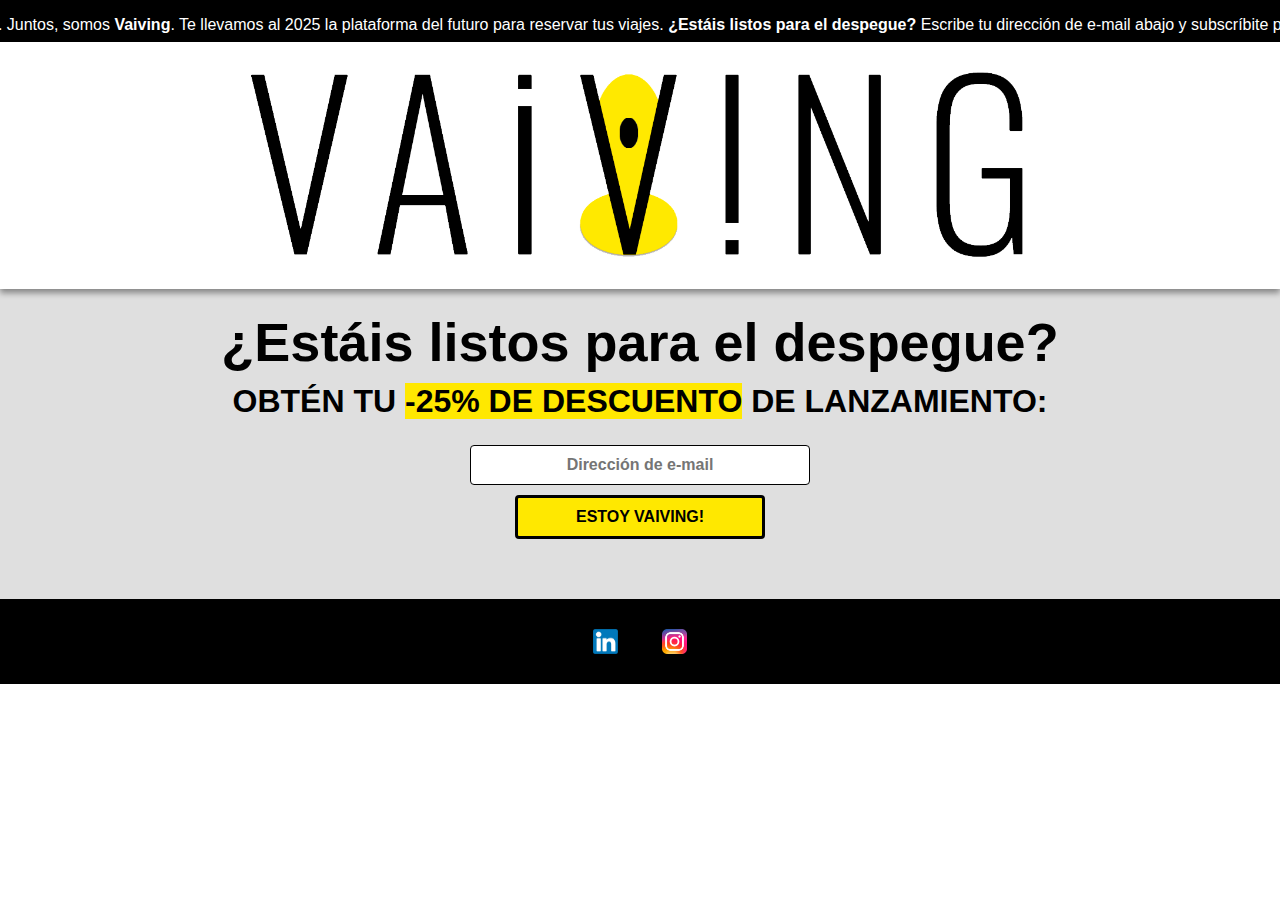
<file: index_es.html>
<!DOCTYPE html>
<html lang="es">
<head>
    <meta charset="UTF-8">
    <meta name="viewport" content="width=device-width, initial-scale=1.0">
    <title>Vaiving</title>
    <link rel="stylesheet" href="istyles.css">
    <link rel="icon" href="favicon6.png" type="image/png">
</head>
<body>
    <div class="top-section">
    <div class="scrolling-text">Tu buen rollo + nuestro buen rollo. Juntos, somos <span style="font-weight: bold">Vaiving</span>. Te llevamos al 2025 la plataforma del futuro para reservar tus viajes. <span style="font-weight: bold">¿Estáis listos para el despegue?</span> Escribe tu dirección de e-mail abajo y subscríbite para tener noticias MUY PRONTO.</div>
</div>
    <header class="site-header">
    <img src="logo3.png" alt="Company Logo" class="logo">
    </header>    
    <main class="site-main">
    <h1>¿Estáis listos para el despegue?</h1>
    <p style="font-weight: bold;">OBTÉN TU <span style="background-color: #ffe800">-25% DE DESCUENTO</span> DE LANZAMIENTO:</p>
    <div class="form-container">
        <form id="subscribe-form">
            <input type="email" name="email" placeholder="Dirección de e-mail" required>
            <button type="submit">ESTOY VAIVING!</button>
            <div id="form-response" style="margin-top: 10px;"></div>
        </form>
        
    <script src="https://code.jquery.com/jquery-3.6.0.min.js"></script>
    <script>
        $(document).ready(function() {
            $('#subscribe-form').on('submit', function(event) {
                event.preventDefault(); // Prevent the default form submission

                // Serialize form data
                var formData = $(this).serialize();
                
                $.ajax({
                    url: 'https://formspree.io/f/mpwabnjq', // Replace with your Formspree form endpoint
                    method: 'POST',
                    data: formData,
                    dataType: 'json',
                    success: function(response) {
                        $('#form-response').html('<p>¡Muchas gracias! Tendrás noticias de nosotros muy pronto :)</p>');
                        $('#subscribe-form')[0].reset(); // Clear the form fields
                    },
                    error: function(xhr, status, error) {
                        $('#form-response').html('<p>Comprueba que el e-mail sea correcto.</p>');
                    }
                });
            });
        });
    </script>
    </div>
    </main>
    
    <footer class="site-footer">
     <a href="https://www.linkedin.com/company/vaiving" target="_blank" class="button-link"><img src="linkedin.png" alt="Icon" style="width: 25px; height: 25px; vertical-align: middle"></a> <a href="https://www.instagram.com/vaivingg" target="_blank" class="button-link2"><img src="instagram.png" alt="Icon" style="width: 25px; height: 25px; vertical-align: middle"></a>
    </div>
    </footer>
    
</body>  
</html>
</file>
<file: istyles.css>
body {
            font-family: Geneva, sans-serif;
            text-align: center;
            margin: 0;
            padding: 0;
        }

        /* Styling for the logo */
        .logo {
            display: block;
            margin: 0px auto; /* Centers the logo horizontally with some margin */
            max-width: 800px;  /* Adjust this value to change the logo size */
            height: auto;      /* Keeps the aspect ratio */
            margin-bottom: 3px; /* Spacing below */
            margin-top: 3px; /* Spacing top */
                    
        }

        /* Styling for the separator line */
        .separator {
            width: 80%; /* Adjust the width of the line */
            max-width: 800px; /* Optional: limits the max-width */
            height: 4px; /* Thickness of the line */
            background-color: black; /* Color of the line */
            margin: 20px auto; /* Centers the line horizontally */
            margin-bottom: 5px; /* Spacing below the Separator */
            margin-top: 5px; /* Spacing below the Separator */
        }

        /* Styling for the rest of the page content */
        
        h1 {
            color: #000000;
            font-size: 54px; /* Adjust the size as needed */
            margin-top: 10px; /* Spacing over the h1 */
            margin-bottom: 10px; /* Spacing below the h1 */
        }

        p {
            color: #000000;
            font-size: 32px; /* Adjust the size as needed */
            margin-top: 5px; /* Spacing over the p */
            margin-bottom: 25px; /* Spacing below the p */
        }

        .form-container {
            background-color: #DFDFDF;
            width: 100%;
            margin: 0 auto; /* Center container horizontally */
            margin-bottom: 20px
        }
        
        #subscribe-form {
            display: flex;
            flex-direction: column;
            gap: 10px;
            align-items: center; /* Center-aligns form elements horizontally */
        }
        
        input[type="email"] {
            text-align: center; /* Center-align the text inside the input field */
            padding: 10px;
            border: 1px solid #000000;
            border-radius: 4px;
            font-size: 16px;
            font-weight: bold;
            width: 100%;
            max-width: 340px; /* Optional: limit max width for better alignment */
            box-sizing: border-box;
            transition: background-color 0.8s ease; /* Smooth transition for hover effects */
        }

        /* Hover effect for the email input field */
        input[type="email"]:hover {
            border-color: #000000; /* Change the border color on hover */
            background-color: #fff583; /* Change the background color on hover */
        }
        
        button {
            padding: 10px;
            border: 3px solid #000000;
            border-radius: 4px;
            background-color: #ffe800;
            color: #000000;
            font-size: 16px;
            font-weight: bold;
            cursor: pointer;
            transition: background-color 0.8s ease;
            width: 100%; /* Make the button the same width as the input */
            max-width: 250px; /* Optional: limit max width for consistency */
        }
        
        button:hover {
            background-color: #fff583;
        }
        
        #form-response {
            margin-top: 10px;
            color: #28a745; /* Green color for success message */
            font-size: 14px;
            text-align: center; /* Center-aligns response message */
        }

        .button-link {
            display: inline-block;   /* Makes the link behave like a button */
            padding: 10px 20px;      /* Adds space inside the button */
            background-color: #000000; /* Button background color (LinkedIn Blue) */
            color: white;            /* Button text color */
            text-align: center;      /* Centers text inside the button */
            text-decoration: none;   /* Removes underline from the link */
            border-radius: 5px;      /* Rounds the corners of the button */
            font-size: 16px;         /* Font size */
        }

        .button-link:hover {
            background-color: #b5e4ff; /* Changes color on hover */
        }

        .button-link2 {
            display: inline-block;   /* Makes the link behave like a button */
            padding: 10px 20px;      /* Adds space inside the button */
            background-color: #000000; /* Button background color (LinkedIn Blue) */
            color: white;            /* Button text color */
            text-align: center;      /* Centers text inside the button */
            text-decoration: none;   /* Removes underline from the link */
            border-radius: 5px;      /* Rounds the corners of the button */
            font-size: 16px;         /* Font size */
        }

        .button-link2:hover {
            background-color: #ffc964; /* Changes color on hover */
        }

            .site-header {
                        
            background-color: #FFFFFF; /* Header background color */
            color: black;              /* Header text color */
            padding: 20px; /* Space around content */
            text-align: center; /* Center the header content */
            position: relative; /* Required for box-shadow to appear */
            box-shadow: 0 4px 6px rgba(0, 0, 0, 0.4); /* Shadow effect */
            z-index: 1; /* Ensures header appears above main */
            margin-top: -8px;
            margin-bottom: -8px;
                        
            }
            
            .site-footer {
                        
            background-color: #000000; /* Header background color (LinkedIn Blue) */
            color: white;              /* Header text color */
            padding: 20px;             /* Padding around header content */
            text-align: center;        /* Center the text inside the header */
                        
            }

            .site-main {
                        
            background-color: #DFDFDF; /* Header background color (LinkedIn Blue) */
            color: black;              /* Header text color */
            padding: 20px;             /* Padding around header content */
            text-align: center;        /* Center the text inside the header */
                        
            }

            .top-section {

            background-color: #000000; /* Header background color (LinkedIn Blue) */
            color: white;              /* Header text color */
            padding: 20px;             /* Padding around header content */
            text-align: center;        /* Center the text inside the header */
            height: 10px;
            display: flex; /* Flexbox layout */
            align-items: center; /* Center content vertically */
            justify-content: center; /* Center content horizontally */
            overflow: hidden; /* Hide any overflow */
            position: relative; /* Position relative for absolute positioning inside */

            }

            .scrolling-text {
            color: white; /* Text color */
            white-space: nowrap; /* Prevent text from wrapping */
            position: absolute; /* Absolute positioning for the scrolling effect */
            animation: scroll-left 20s linear infinite; /* Animation for scrolling */
                        
            }
            
            /* Keyframes for the scrolling effect */
            @keyframes scroll-left {
                0% {
                    transform: translateX(100%); /* Start off the right side */
                }
                100% {
                    transform: translateX(-100%); /* Move to the left side */
                }
            }

        /* Media Query for Mobile Website */

@media (max-width: 700px) {

    .logo {
        width: 85%; /* Resize logo on smaller screens */
        max-width: 250px; /* Adjust maximum width for smaller screens */
    }

   .scrolling-text {
        font-size: 0.8rem
    }

    h1 {
        font-size: 1.5rem; /* Reduce heading size on smaller screens */
    }

    p {
        font-size: 0.8rem; /* Reduce paragraph size on smaller screens */
    }

    input[type="email"] {
        width: 75%; /* Resize input field on smaller screens */
        max-width: 200px; /* Adjust maximum width for smaller screens */
    }

    button {
        width: 75%; /* Resize button on smaller screens */
        max-width: 200px; /* Adjust maximum width for smaller screens */
    }


            
            }
</file>
